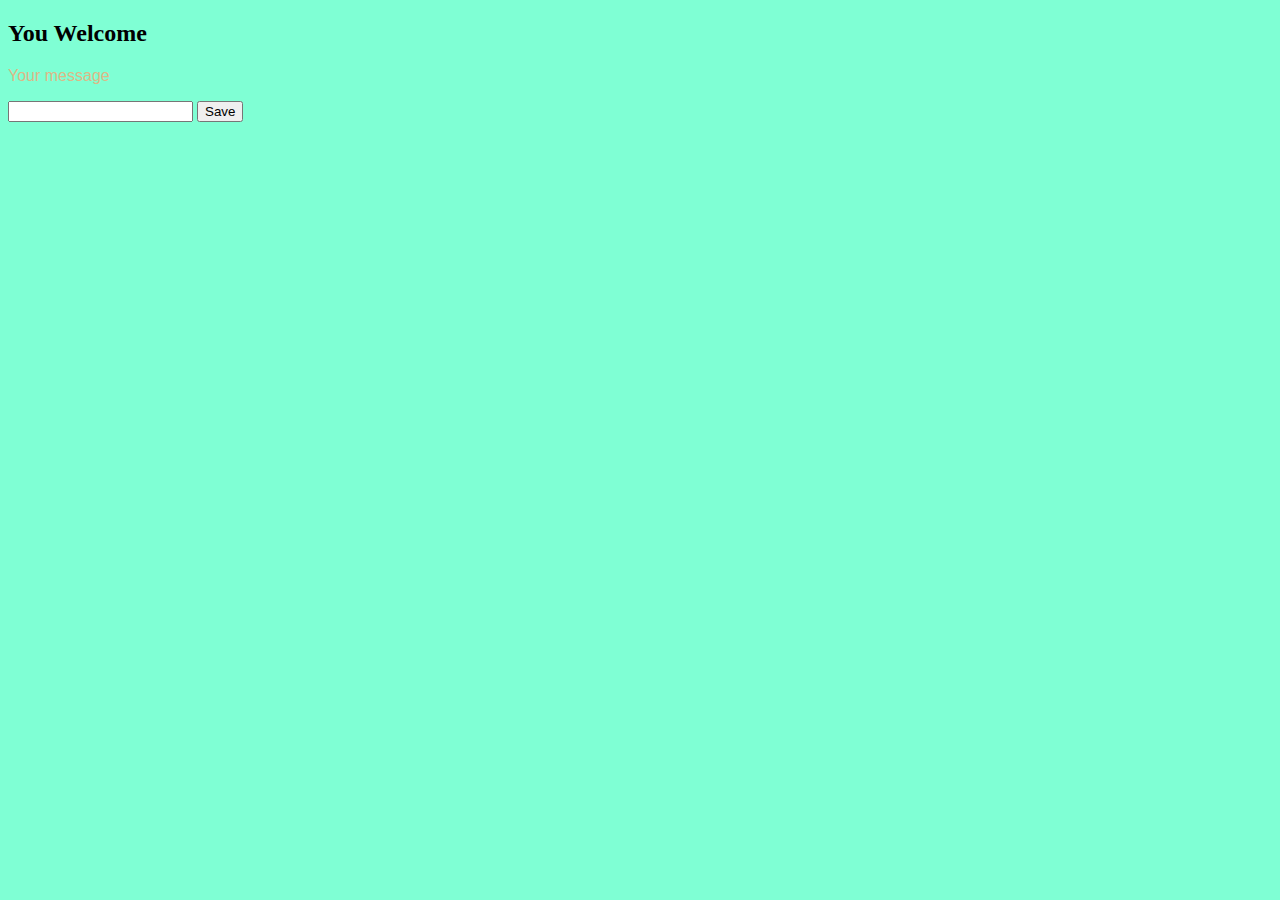
<file: index.html>
<!DOCTYPE html>
<html lang="en">
<head>
    <meta charset="UTF-8">
    <meta http-equiv="X-UA-Compatible" content="IE=edge">
    <meta name="viewport" content="width=device-width, initial-scale=1.0">
    <link rel="stylesheet" href="./css/style.css">
    <title>Proyecto</title>
</head>
<body class="body">
    <h2>You Welcome</h2>
    <p class="textM">Your message</p>
    <input type="text">
    <button>Save</button>
    <h2></h2>
</body>
</html>
</file>
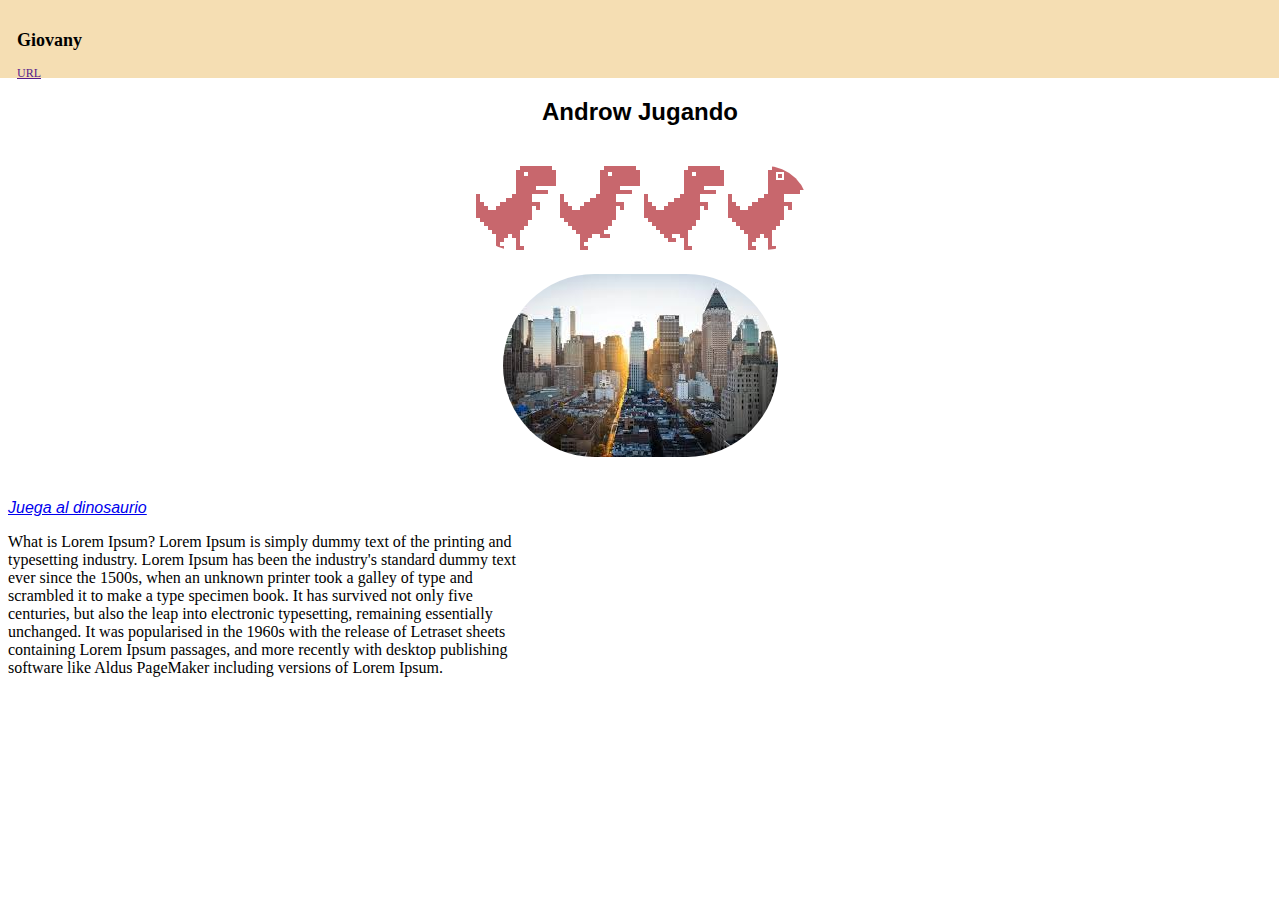
<file: cursoMantenimiento-master/index.html>
<!DOCTYPE html>
<html lang="en">
<head>
    <meta charset="UTF-8">
    <meta http-equiv="X-UA-Compatible" content="IE=edge">
    <meta name="viewport" content="width=device-width, initial-scale=1.0">
    <link rel="stylesheet" href="./css/style.css">
    <link rel="icon" type="image/x-icon" href="./img/sena.png">
    <title>Sena Proyect</title>
</head>
<body class="body">
    <div class="header">
        <div class="session">
            <h2>Giovany</h2>
            <a href="">URL</a>
        </div>
    </div>
    <h2 class="title">Androw Jugando</h2>
    <!--<h2>You Welcome</h2>
    <p class="textM">Your message</p>
    <input type="text">
    <button>Save</button>
    <h2></h2>-->
    <div class="img">
        <img src="./img/dino.png" alt="Dinosaurio" class="link">
        
    </div>
    <div class="img">
        <img src="./img/descarga.png" alt="Dinosaurio" class="link">
        
    </div>
    <br>
    <div class="link">
        <a href="https://dinorunner.com/es/" title="Ir al juego del Dino" target="_blank">Juega al dinosaurio</a>
    </div>
    <div class="message">
        <p class="">What is Lorem Ipsum?
        Lorem Ipsum is simply dummy text of the printing and typesetting industry. Lorem Ipsum has been the industry's standard dummy text ever since the 1500s, when an unknown printer took a galley of type and scrambled it to make a type specimen book. It has survived not only five centuries, but also the leap into electronic typesetting, remaining essentially unchanged. It was popularised in the 1960s with the release of Letraset sheets containing Lorem Ipsum passages, and more recently with desktop publishing software like Aldus PageMaker including versions of Lorem Ipsum.</p>
    </div>
    <div class="contenedor">
        <div class="suelo"></div>
        <div class="dino"></div>
        <div class="score"></div>
    </div>

</body>
</html>
</file>
<file: css/style.css>
.body{
    background-color: aquamarine;
}
.textM{
    font-family: 'Gill Sans', 'Gill Sans MT', Calibri, 'Trebuchet MS', sans-serif;
    font-size: 26;
    color: burlywood;
}
</file>
<file: cursoMantenimiento-master/css/style.css>
/* .body{
    background-color: aquamarine;
} */
.header{
    margin-top: -20px;
    margin-left: -9px;
    width: 100vw;
    height: 10vh;
    background: wheat;
}
.session{
    padding-top: 3vh;
    padding-left: 2vh;
    text-align: start;
    align-items: center;
    font-size: 12px;
    font-family:Georgia, Times, 'Times New Roman', serif;
}
.title{
    font-family: 'Segoe UI', Tahoma, Geneva, Verdana, sans-serif;
    text-align: center;
    
}
.textM{
    font-family: 'Gill Sans', 'Gill Sans MT', Calibri, 'Trebuchet MS', sans-serif;
    font-size: 26;
    color: burlywood;
}
.message{
    align-items: center;

    width: 100vw;
}
.link{
    margin-top: 20px;
    font-family: 'Gill Sans', 'Gill Sans MT', Calibri, 'Trebuchet MS', sans-serif;
    font-style: italic;
    
}.message > p{

width: 40vw;
}
.img > img{
    border-radius: 100px 100px;
}
.img{
    text-align: center;

}

/**{
    padding:0;
    margin:0;
}
body{
    height: 100vh;
    background: rgb(153, 116, 116);
    display: flex;
    align-items: center;
}
.contenedor{
    width: 920px;
    height: 204px;
    margin: 0 auto;
    position: relative;
    background: linear-gradient(rgb(255, 223, 223), white);

}
.dino{
    width: 84px;
    height: 84px;
    position: absolute;
    bottom: 22px;
    left: 42px;
    z-index:2;
    background: url("../img/dino.png") repeat-x 0px 0px;
    background-size: 336px 84px;
    background-position-x: 0px;
}*/
</file>
